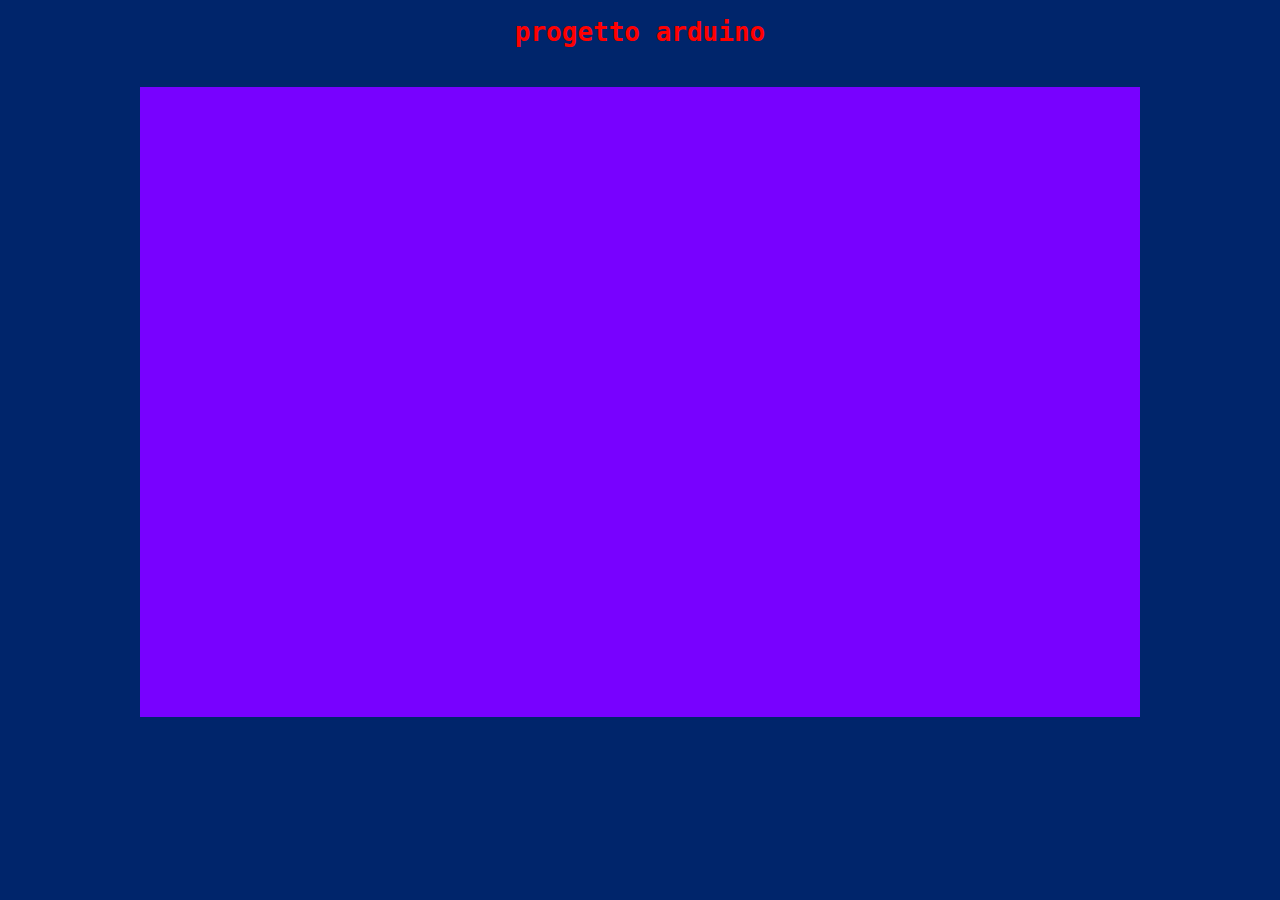
<file: progetto/index.html>
<!DOCTYPE html>
<html>
<head>
    <title>Progetto Arduino</title>
    <meta name="viewport" content="width=device-width, initial-scale=1" />
    <meta charset="utf-8" />
    <link href="stile.css" rel="stylesheet" type="text/css">
</head>
<body>
    <h1 class="titolo">progetto arduino</h1>
    <div id="contenitore">
        <div id="header"></div>
        <div id="nav"></div>
        <div id="immagine"></div>
        <div id="description"></div>
        <div id="link"></div>
        <div id="footer"></div>
    </div>
</body>
</html>
</file>
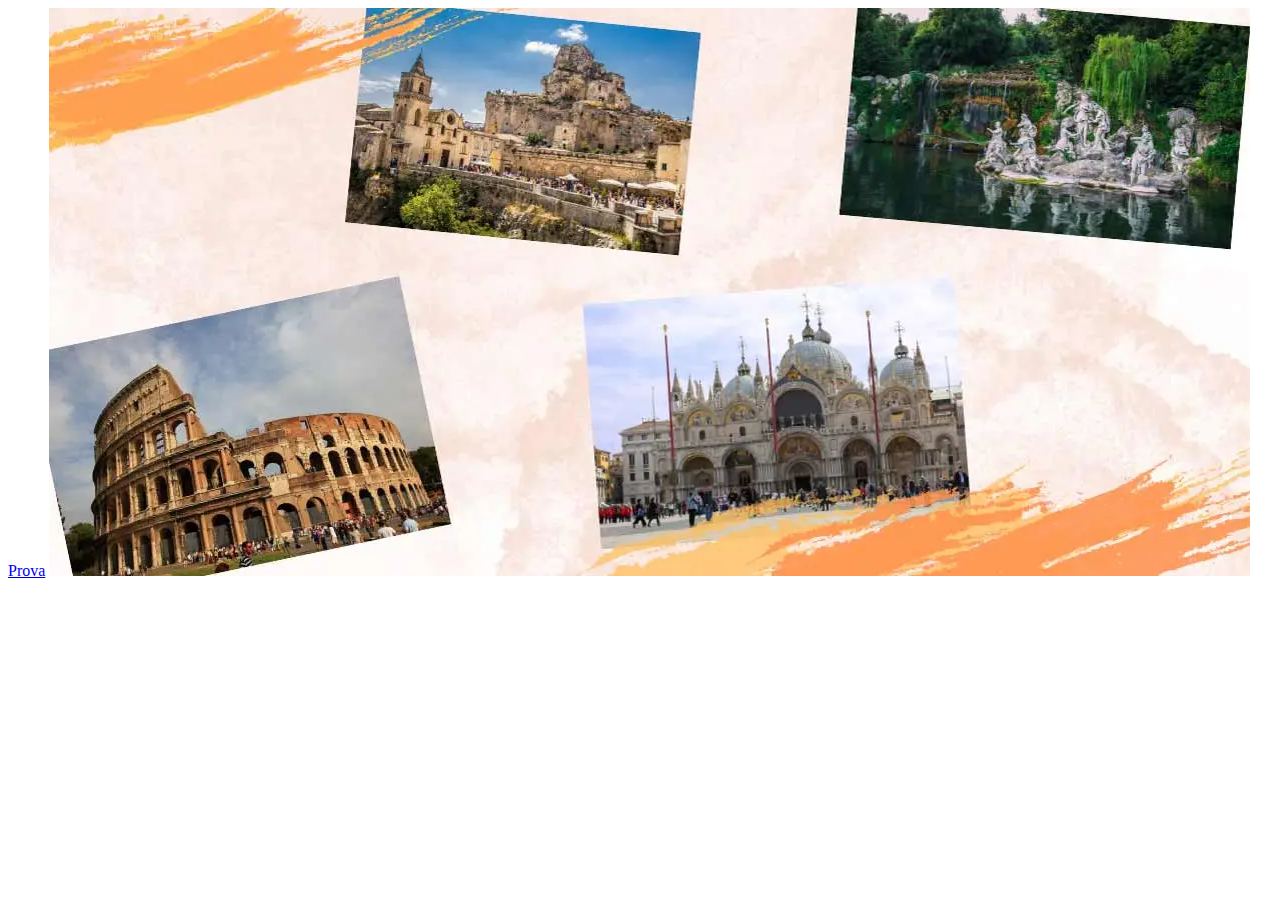
<file: TPSI/index.html>
<!DOCTYPE html>
<html>
    <head>
        <title>Tag meta</title>
        <meta name="viewport" content="width:device-width, initial-scale=1" />
        <meta charset="utf-8" /> <!-- è uno standar di codifica di una vasta gamma di simboli di tutte le lingue -->
        <style>
            
        </style>
    </head>
    <body>
        <a href="../TPSI/html/prova.html">Prova</a>
        <img src="../TPSI/immagini/monumenti.jpg" />    
    </body>
</html>
</file>
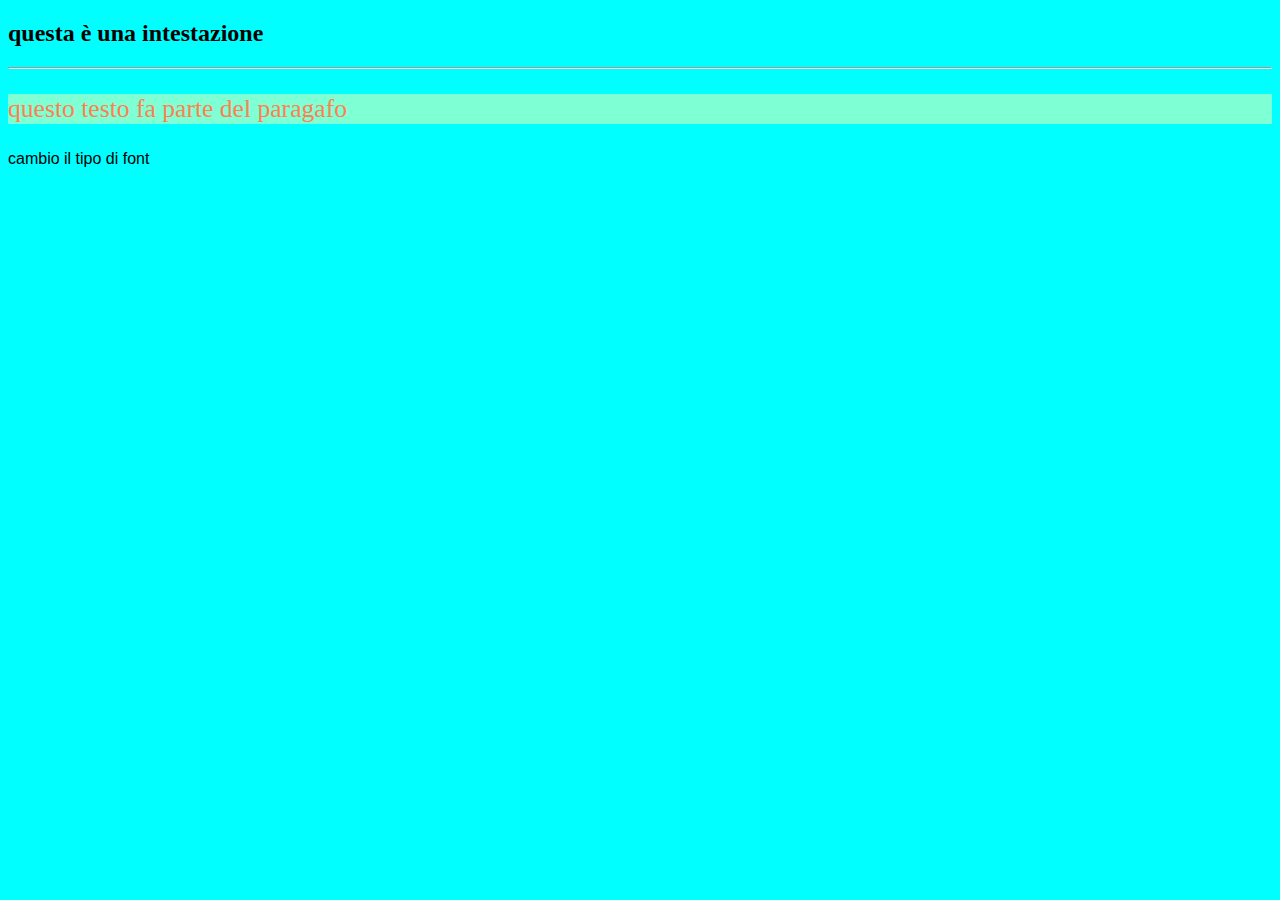
<file: TPSI/01_10_2024.html>
<!DOCTYPE html>
<html>
    <head><title>3Informatica</title></head>
    <body style="background-color: rgb(0, 255, 255);">
        <h2>questa è una intestazione</h2>
        <hr>
        <p style="color:coral; font-size:160%; background-color: aquamarine;">questo testo fa parte del paragafo</p>
        <p style="font-family: Verdana, Geneva, Tahoma, sans-serif;"> cambio il tipo di font</p>
    </body>
</html>
</file>
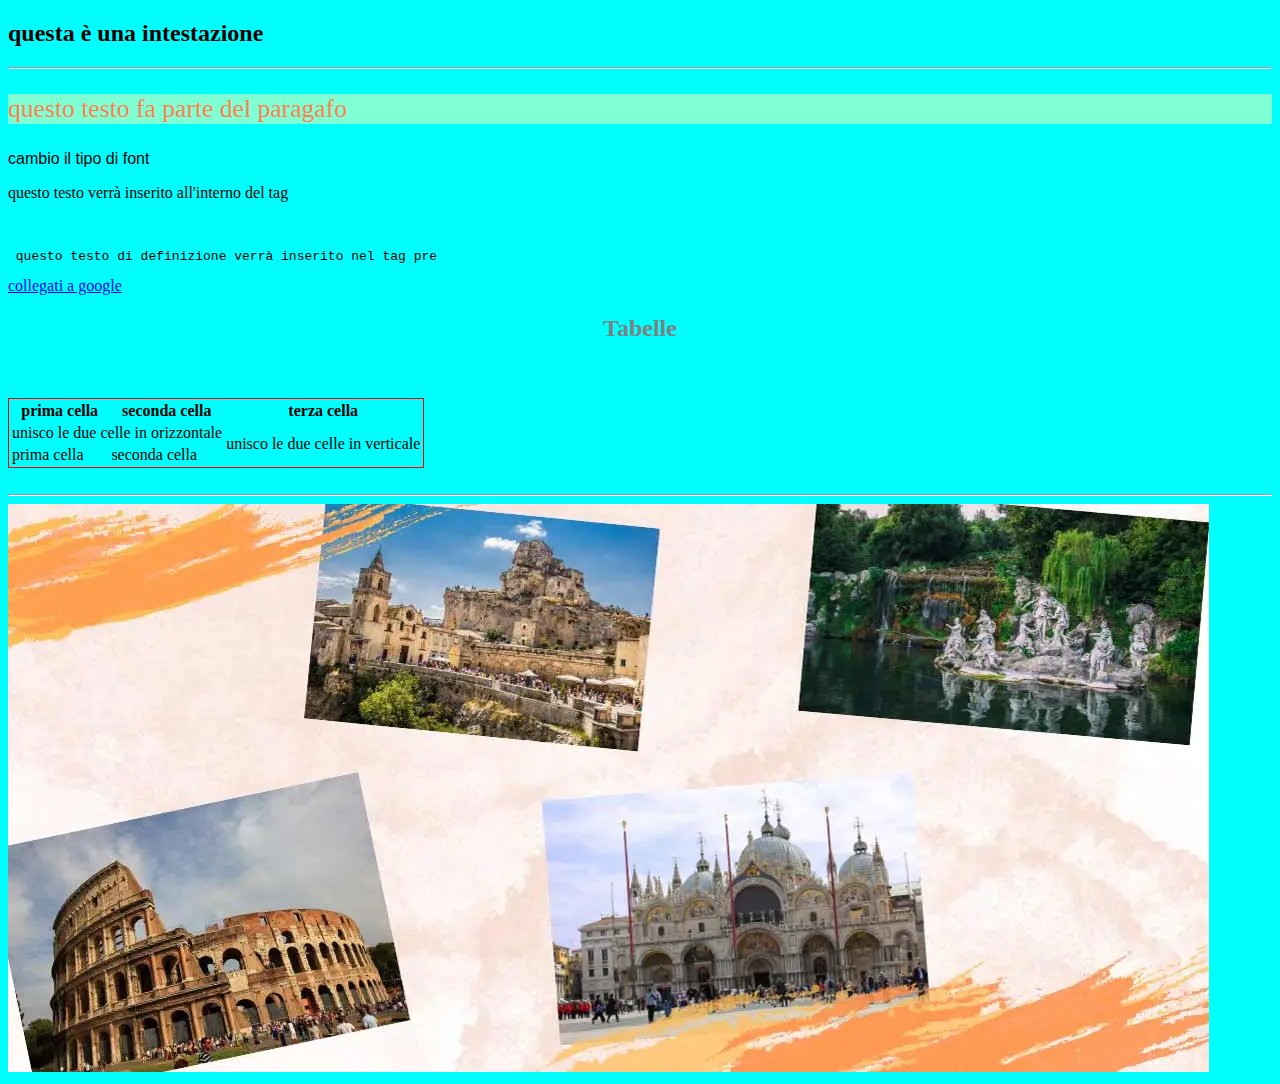
<file: TPSI/01_2024.html>
<!DOCTYPE html>
<html>
    <head><title>3Informatica</title></head>
    <body style="background-color: rgb(0, 255, 255);">
        <h2>questa è una intestazione</h2>
        <hr>
        <p style="color:coral; font-size:160%; background-color: aquamarine;">questo testo fa parte del paragafo</p>
        <p style="font-family: Verdana, Geneva, Tahoma, sans-serif;"> cambio il tipo di font</p>
        <p> questo testo verrà inserito all'interno del tag</p><br>
        <pre> questo testo di definizione verrà inserito nel tag pre</pre>
        <a href="https://www.google.it" target="_blank">collegati a google</a>
        <h2 style="color:grey"><center>Tabelle</center></h2>
        <br><br>
        <table style="border:1px solid red">
            <tr> <!-- tr crea una riga -->
                <th>prima cella</th>
                <th>seconda cella</th> 
                <th>terza cella</th>
            </tr>
            <tr> <!-- tr crea una riga -->
                <td colspan="2">unisco le due celle in orizzontale</td>
                <!-- <td>seconda cella seconda riga</td> -->
                <td rowspan="2">unisco le due celle in verticale</td> 
            </tr>
            <tr> <!-- tr crea una riga -->
                <td>prima cella</td>
                <td>seconda cella</td>
                <!-- <td>terza cella</td> -->               
            </tr>           
        </table> 
        <br><hr>
        <img src="../monumenti.jpg" alt="vedrai una immagine con dei monumenti" usemap="#workmap">
        <map name="workmap">
            <area shape="rect" coords="26,566,351,266" alt="Colosseo" href="https://www.colosseo.it" target="_blank">
        </map>
    </body>
</html>
</file>
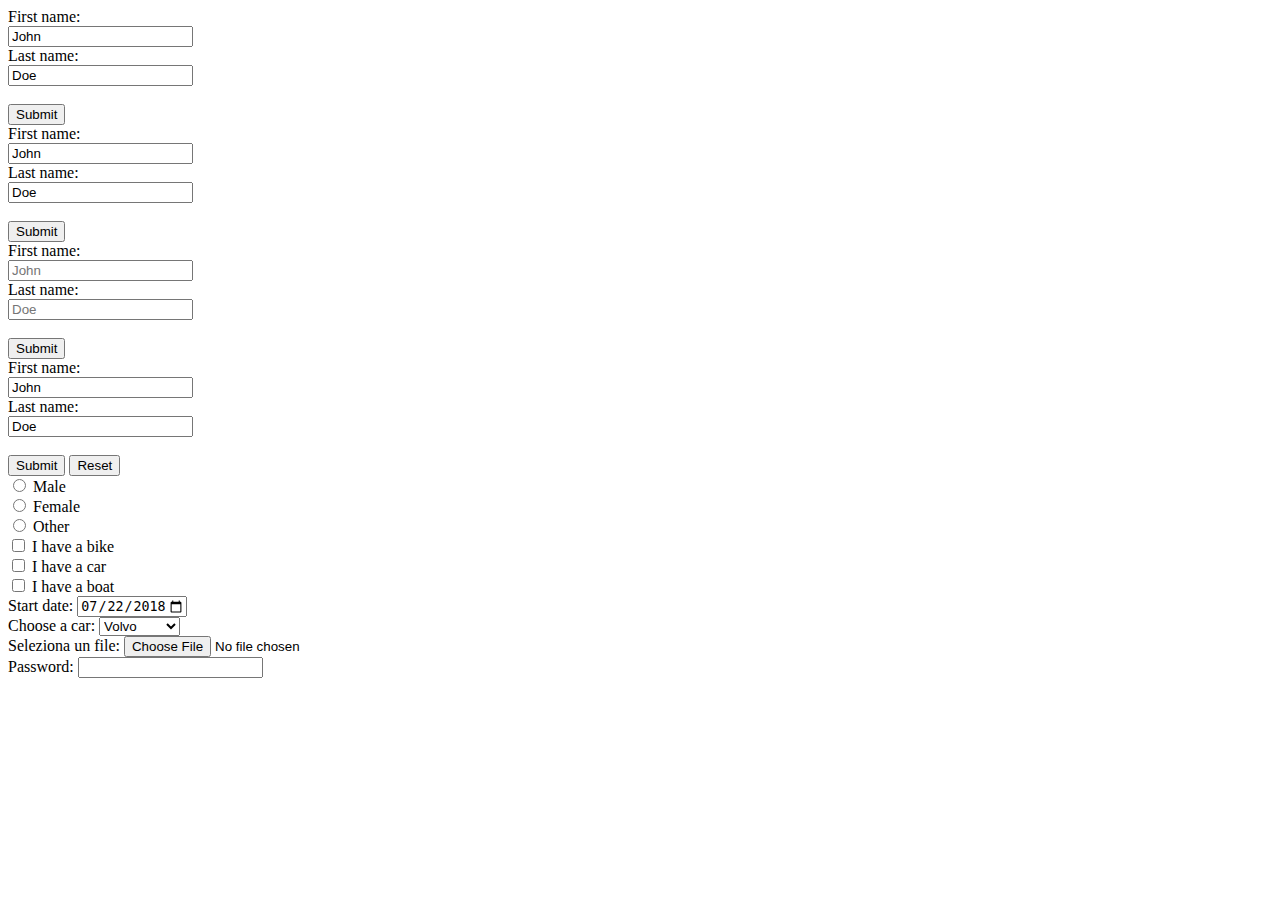
<file: TPSI/CompitoForm.html>
<!DOCTYPE html>
<html>
        <head><title>FORM</title></head>
        <body>
            <form>
                First name: <br>
                <input type="text" id= "fname" name="fname" value="John"><br>               
                Last name: <br>
                <input type="text" id="lname" name= "lname" value="Doe"><br><br>
                
                <input type="submit" value="Submit"><br>
            </form>

            <form>
                <label for="fname">First name:</label><br>
                <input type="text" id="fname" name="fname" value="John"><br>
                
                <label for="lname">Last name:</label><br>
                <input type="text" id="lname" name="lname" value="Doe"><br><br>
                
                <input type="submit" value="Submit">
            </form>

            <form>
                <label for="fname">First name:</label><br>
                <input type="text" id="fname" name="fname" placeholder="John"><br>
                
                <label for="lname">Last name:</label><br>            
                <input type="text" id="lname" name="lname" placeholder ="Doe"><br><br>
                
                <input type="submit" value="Submit">               
            </form>

            <form>
                <label for="fname">First name:</label><br>               
                <input type="text" id="fname" name="fname" value="John"><br>
                
                <label for="lname">Last name:</label><br>          
                <input type="text" id="lname" name="lname" value ="Doe"><br><br>
                
                <input type="submit" value="Submit">
                <input type= "reset" value="Reset">              
            </form>

            <form>
                <input type="radio" id="male" name="gender" value="male">
                Male<br>
                
                <input type="radio" id="female" name="gender" value="female">                
                Female<br>
                
                <input type="radio" id="other" name="gender" value="other">            
                Other               
            </form>

            <form>
                <input type="checkbox" id="vehicle1" name="vehicle1" value="Bike">
                I have a bike<br>
                <input type="checkbox" id="vehicle2" name="vehicle2" value="Car">
                I have a car</label><br>
                <input type="checkbox" id="vehicle3" name="vehicle3" value="Boat">
                I have a boat<br>            
            </form>

            <form>
                <label for="start">Start date:</label>
                <input type="date" id="start" name="trip-start"            
                value="2018-07-22"
                min="2018-01-01" max="2018-10-22">                
            </form>

            <form>

                <label for="cars">Choose a car:</label>
                
                <select name="cars" id="cars">               
                    <option value="volvo">Volvo</option>
                    <option value="saab">Saab</option>
                    <option value="mercedes">Mercedes</option>
                    <option value="audi">Audi</option>
                </select>               
            </form>

            <form>
                <label for="myfile">Seleziona un file:</label>                
                <input type="file" id="myfile" name="myfile">              
            </form>

            <form>
                <label for="pwd">Password:</label>               
                <input id="pwd" type="password">               
            </form>

      </body>
</html>
</file>
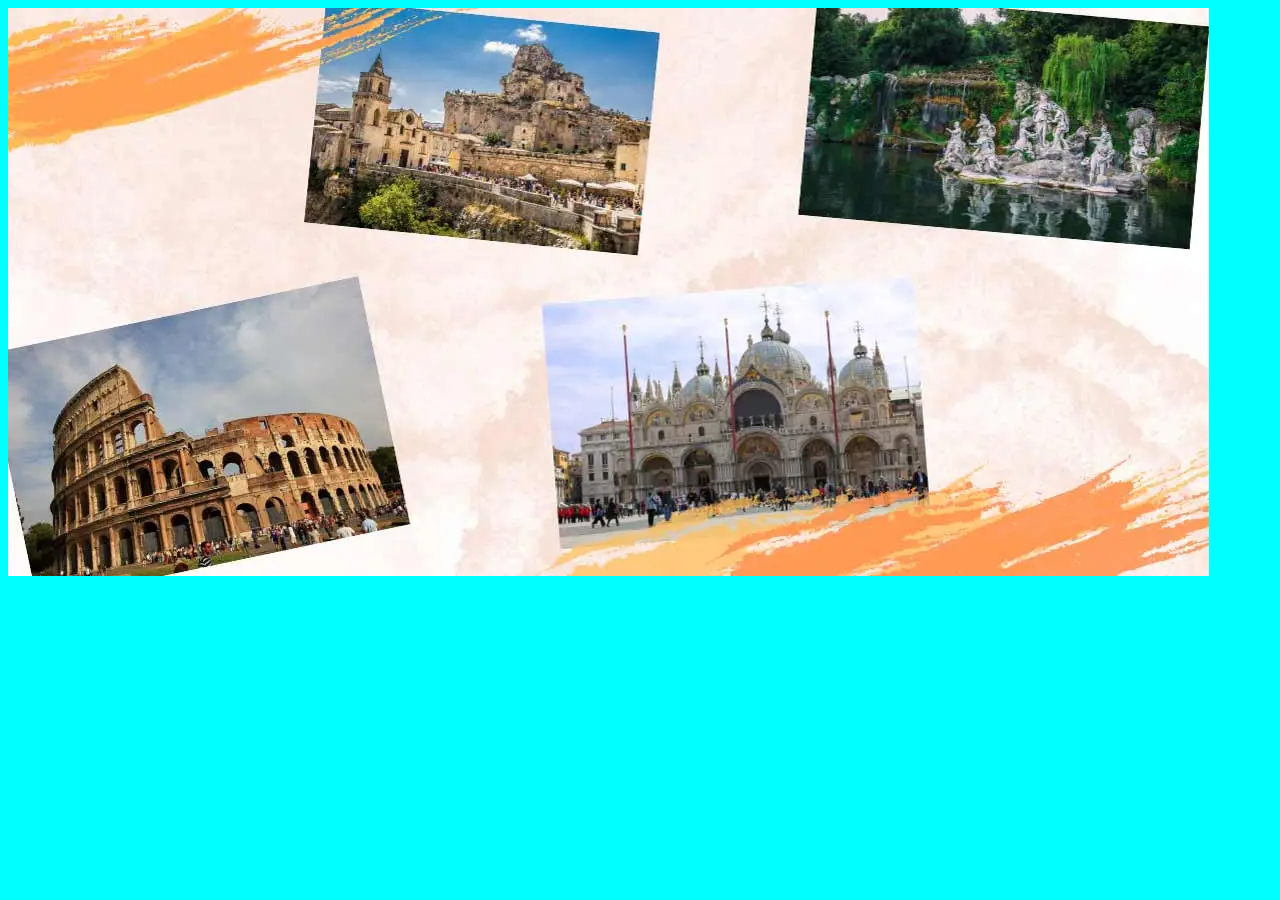
<file: TPSI/CompitoPoly,Circle.html>
<!DOCTYPE html>
<html>
    <head><title>3Informatica</title></head>
    <body style="background-color: rgb(0, 255, 255);">
        <img src="../monumenti.jpg" alt="vedrai una immagine con dei monumenti" usemap="#workmap">
        <map name="workmap">
            <area shape="rect" coords="26,566,351,266" alt="Colosseo" href="https://www.colosseo.it" target="_blank">
        </map>
        <map name="workmap">
            <area shape="circle" coords="552,540,901,269" alt="Basilica" href="https://www.basilica.it" target="_blank">
        </map>
        <map name="workmap">
            <area shape="poly" coords="297,213,650,25" alt="Matera" href="https://www.matera.it" target="_blank">
        </map>
    </body>
</html>
</file>
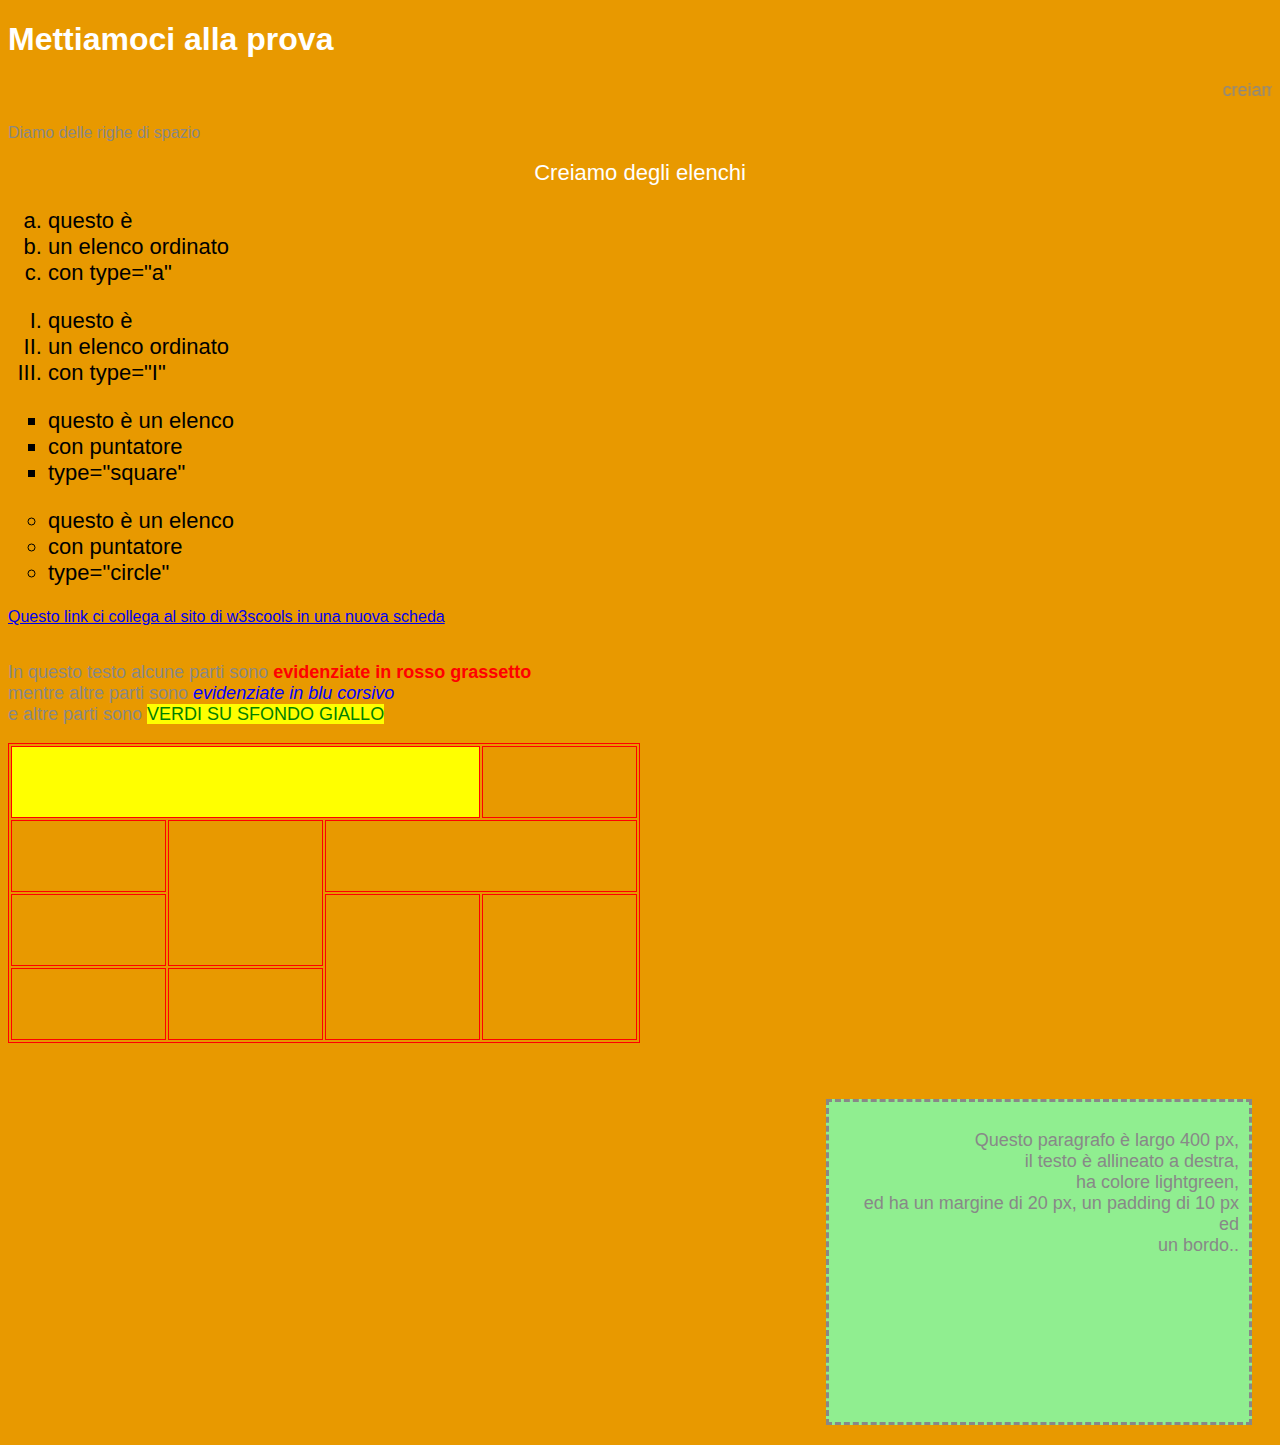
<file: TPSI/EsercitazioneVerifica.html>
<!DOCTYPE html>
<html>
	<head><title>Compito di Natale</title>
		<style>
			body {  
				background: #e89900; 
				color: #888; 				
				font-family: 'Open Sans', sans-serif; 
				}
			h1 {
				color:white;
				}
			p {
				font-size: 18px;
			}
			#elenco{
				color: white;
				font-size: 22px;
			}
			ol,ul{
				font-size: 22px;
				color: black;
			}
			div{
				width: 400px;
				height: 300px;
				border-style: 2px solid white;
			}
		</style>
	</head>
	<body>
		<h1>Mettiamoci alla prova</h1> 
		<p><marquee>creiamo un testo scorrevole, di grandezza 18px, colore #888</marquee></p>
		Diamo delle righe di spazio<br><br>
		<font id="elenco">
			<center>Creiamo degli elenchi</center>
		</font>
			<ol type="a">
				<li>questo è 
				<li>un elenco ordinato
				<li>con type="a"
			</ol>
			<ol type="I">
				<li>questo è 
				<li>un elenco ordinato
				<li>con type="I"
			</ol>
			<ul type="square">
				<li>questo è un elenco
				<li>con puntatore
				<li>type="square"
			</ul>
			<ul type="circle">
				<li>questo è un elenco
				<li>con puntatore
				<li>type="circle"
			</ul>
			<a href="https://www.w3schools.com/" target="_blanck">
			Questo link ci collega al sito di w3scools in una nuova scheda</a>
			<br><br>
			<p>
			In questo testo alcune parti sono <font style="color: red;font-weight: bold;"> evidenziate in rosso grassetto </font><br>
			mentre altre parti sono <font style="color: blue; font-style: italic;">evidenziate in blu corsivo </font><br>
			e altre parti sono <font style="color: green; background-color: yellow;">VERDI SU SFONDO GIALLO </font><br>
		</p>
		
			
			<table style="width:50%; height:300px; border:1px solid red;">
				<!-- prima riga -->
				<tr >
					<td colspan="3" style="border:1px solid red; background-color:yellow;"></td>
					<!-- <td></td> -->
					<!-- <td></td> -->
					<td style="border:1px solid red;"></td>
				</tr>
				<!-- seconda riga -->
				<tr>
					<td style="border:1px solid red;"></td>
					<td rowspan="2" style="border:1px solid red;"></td>
					<td colspan="2" style="border:1px solid red;"></td>
					<!-- <td></td> -->
				</tr>
				<!-- terza riga -->
				<tr>
					<td style="border:1px solid red;"></td>
					<!-- <td></td> -->
					<td rowspan="2" style="border:1px solid red;"></td>
					<td rowspan="2" style="border:1px solid red;"></td>
				</tr>
				<!-- quarta riga -->
				<tr>
					<td style="border:1px solid red;"></td>
					<td style="border:1px solid red;"></td>
					<!-- <td></td> -->
					<!-- <td></td> -->
				</tr>
			</table>
			<br><br>
			<div id="cont1" style="text-align: right; background-color: lightgreen;width: 400px; margin: 20px; padding: 10px; border-style: dashed; float: right;">
			<p>
				Questo paragrafo è largo 400 px,<br>
				il testo è allineato a destra,<br>
				ha colore lightgreen,<br>
				ed ha un margine di 20 px, un padding di 10 px ed<br>
				un bordo..<br>
			</p>
		</div>
			
	</body>
</html>
</file>
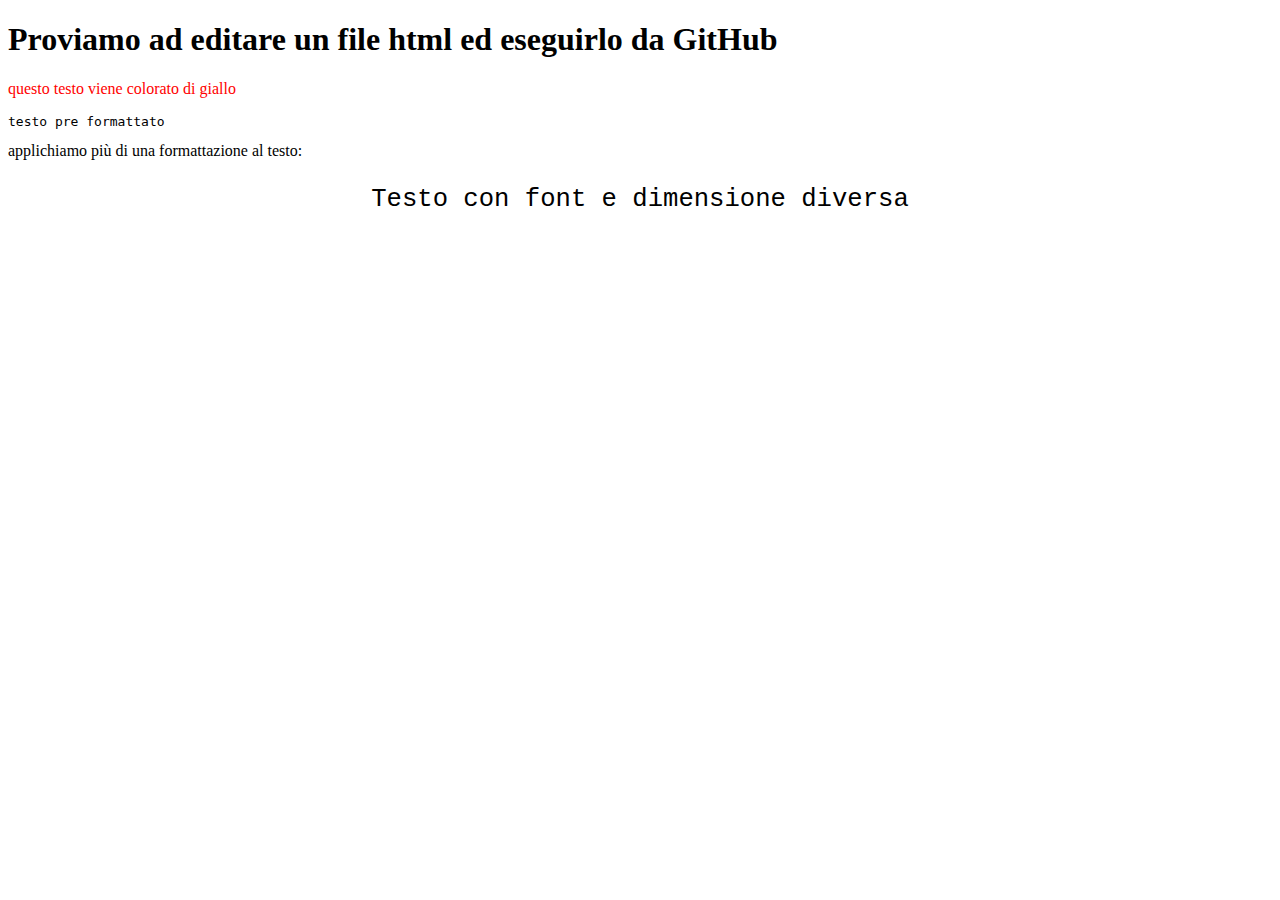
<file: TPSI/prova.html>
<!DOCTYPE html>
<html>
    <head><title>3I informatica</title></head>
    <body >
        <h1>Proviamo ad editare un file html ed eseguirlo da GitHub</h1>
        <!-- <hr>  -->
        <p style="color:red;">questo testo viene colorato di giallo</p>
        <pre>testo pre formattato</pre>
        applichiamo più di una formattazione al testo:<br>
        <p style="font-family: courier; font-size:160%; text-align: center;">Testo con font e dimensione diversa</p>
    </body>
</html>
</file>
<file: progetto/stile.css>
body {
    background: #00256b;
    margin: 0;
    font-family: 'Open Sans', sans-serif;
}

#contenitore {
    width: 1000px;
    margin: 20px auto;
    background: #00256b;
    padding: 20px;
}

#header {
    height: 100px;
    background: #7801ff;
}

#nav {
    height: 50px;
    background: #7801ff;
}

#immagine {
    height: 200px;
    background: #7801ff;
}

#description {
    height: 150px;
    background: #7801ff;
}

#link {
    height: 50px;
    background: #7801ff;
}

#footer {
    height: 80px;
    background: #7801ff;
}
.titolo{
    color: red;
    font-family:monospace;
    text-align: center;
}
</file>
